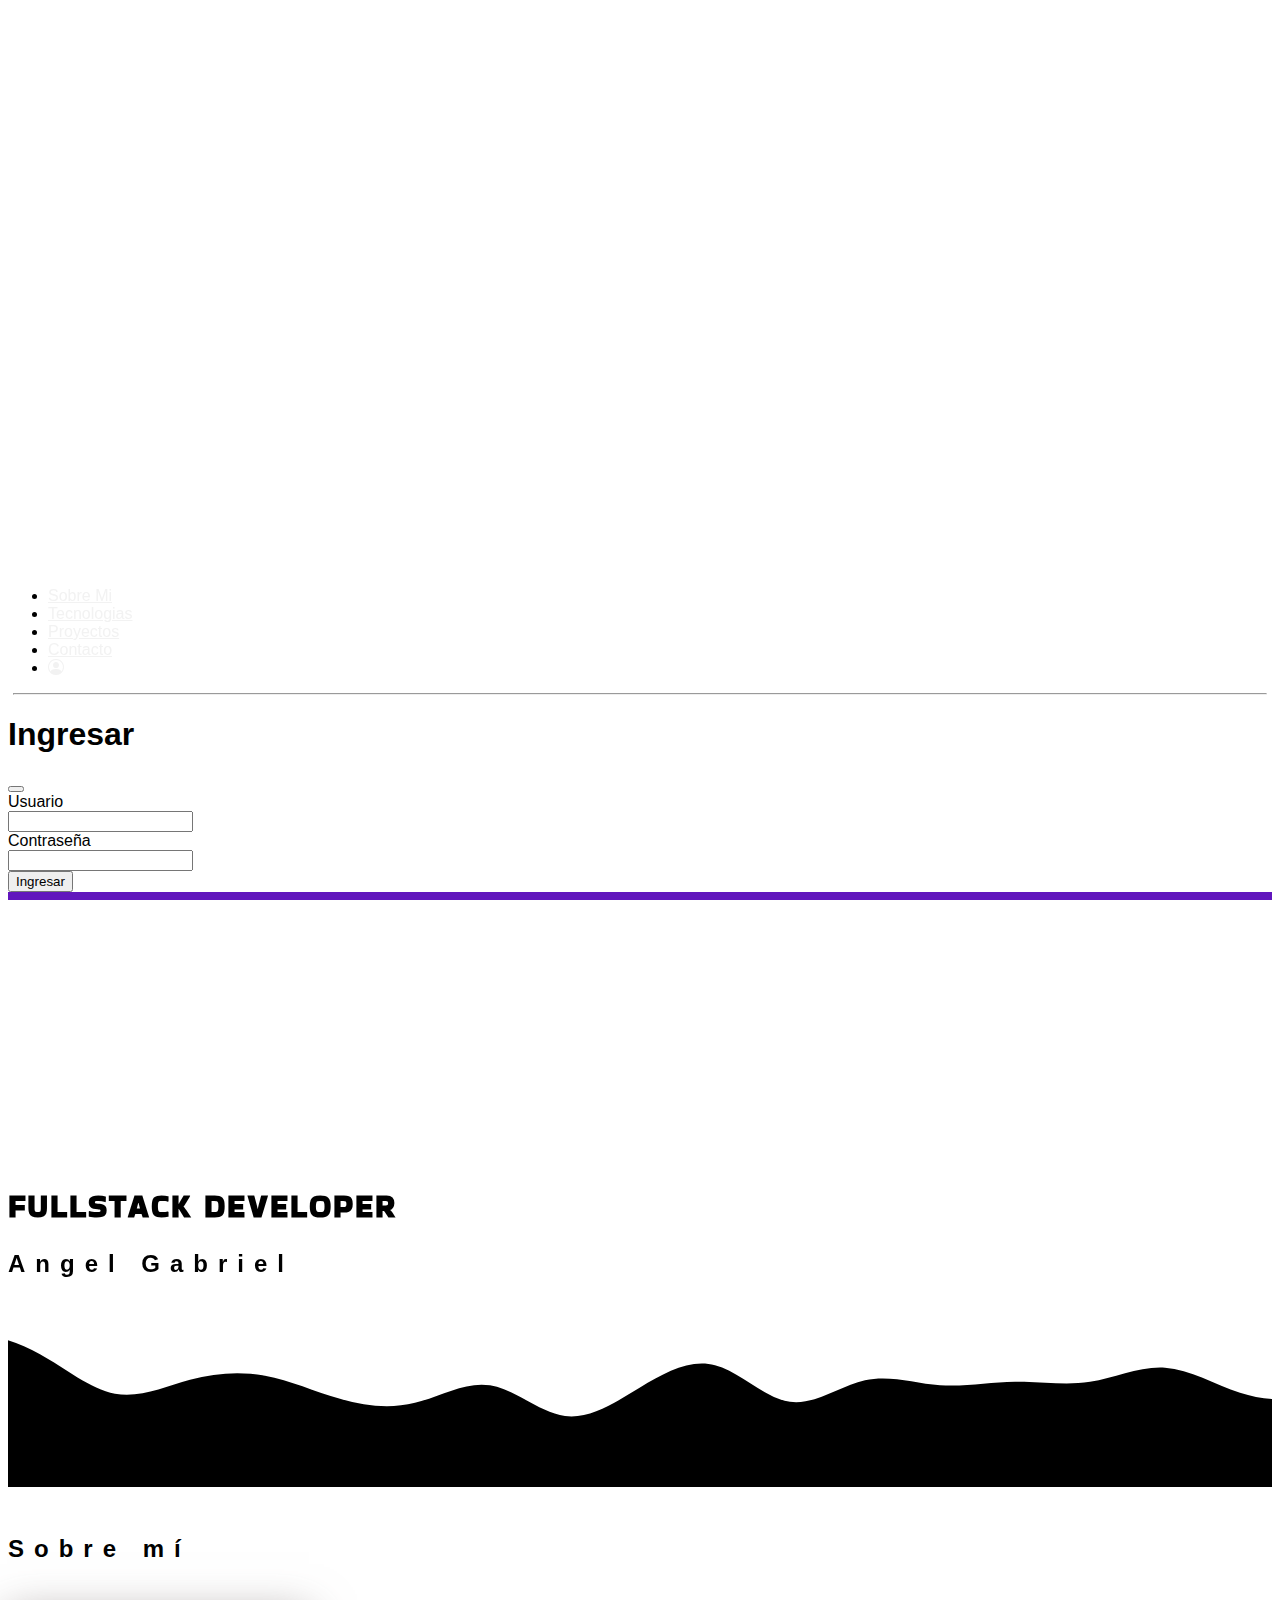
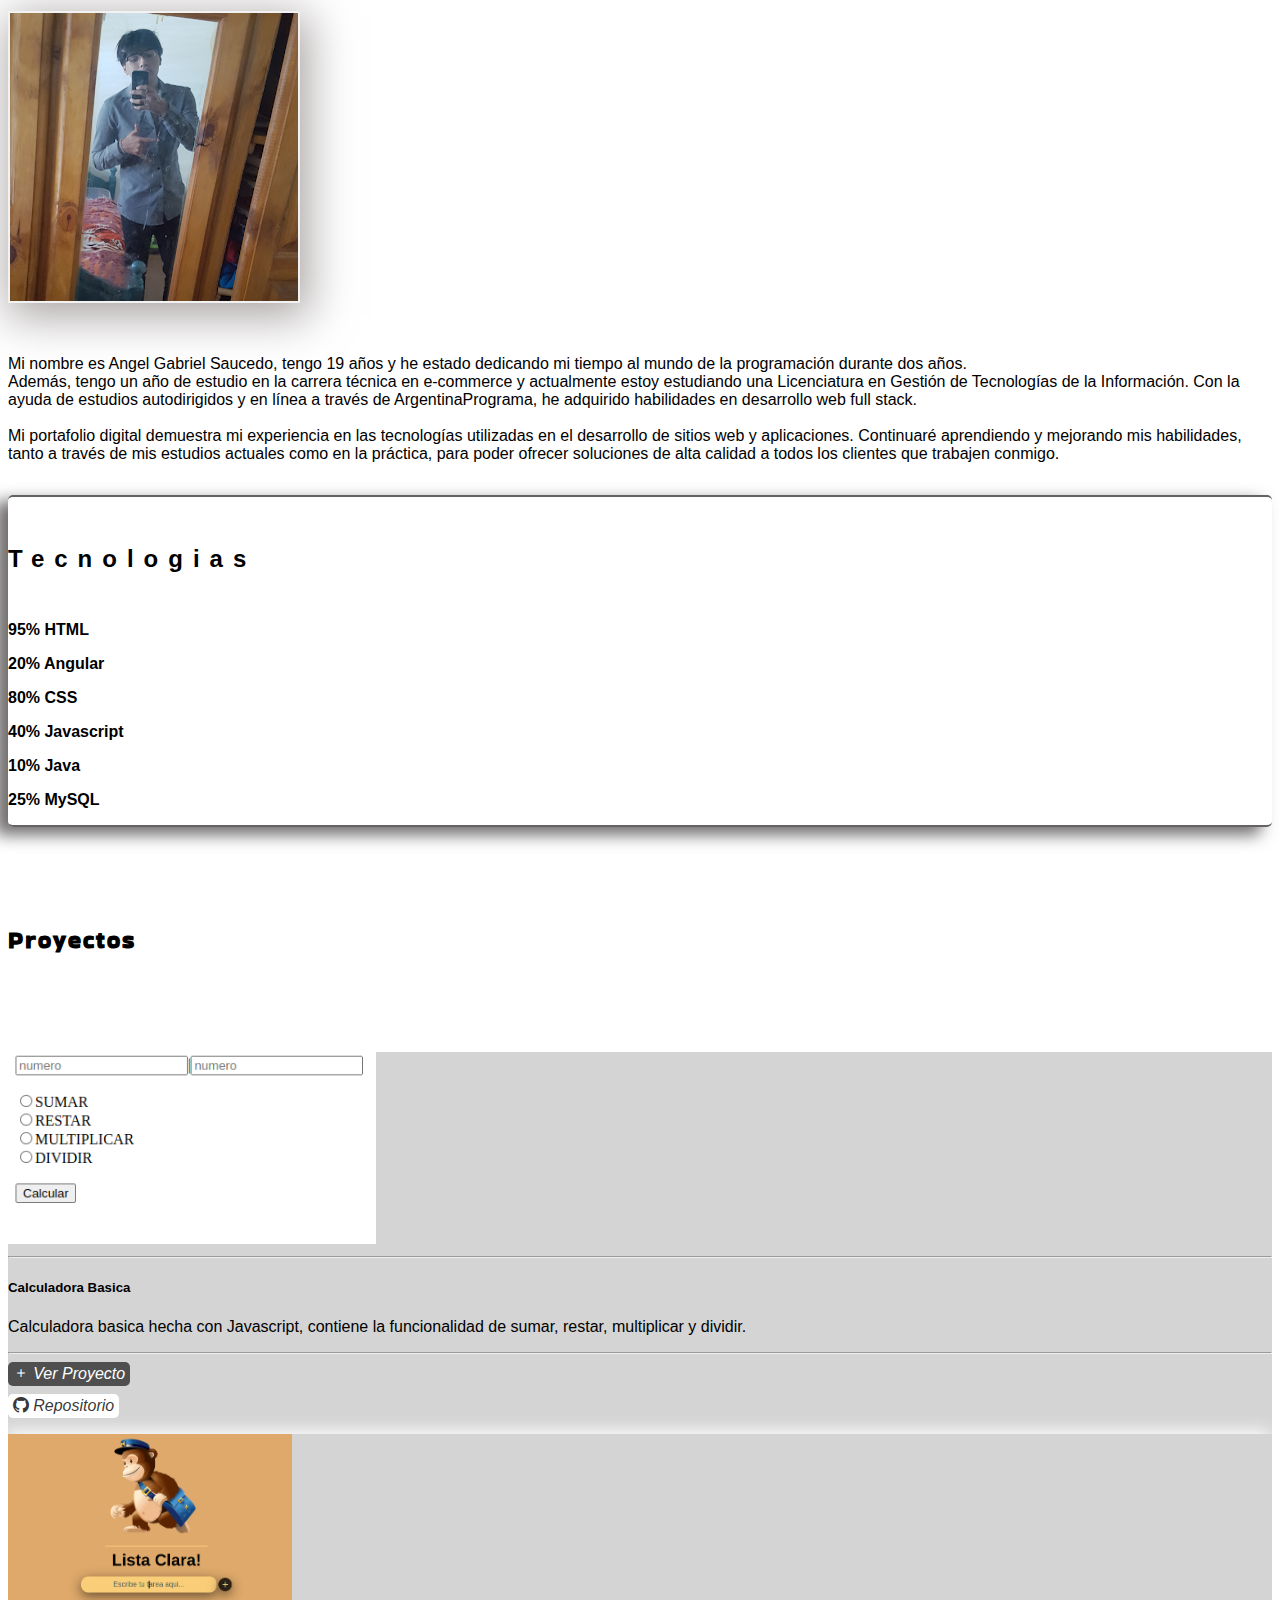
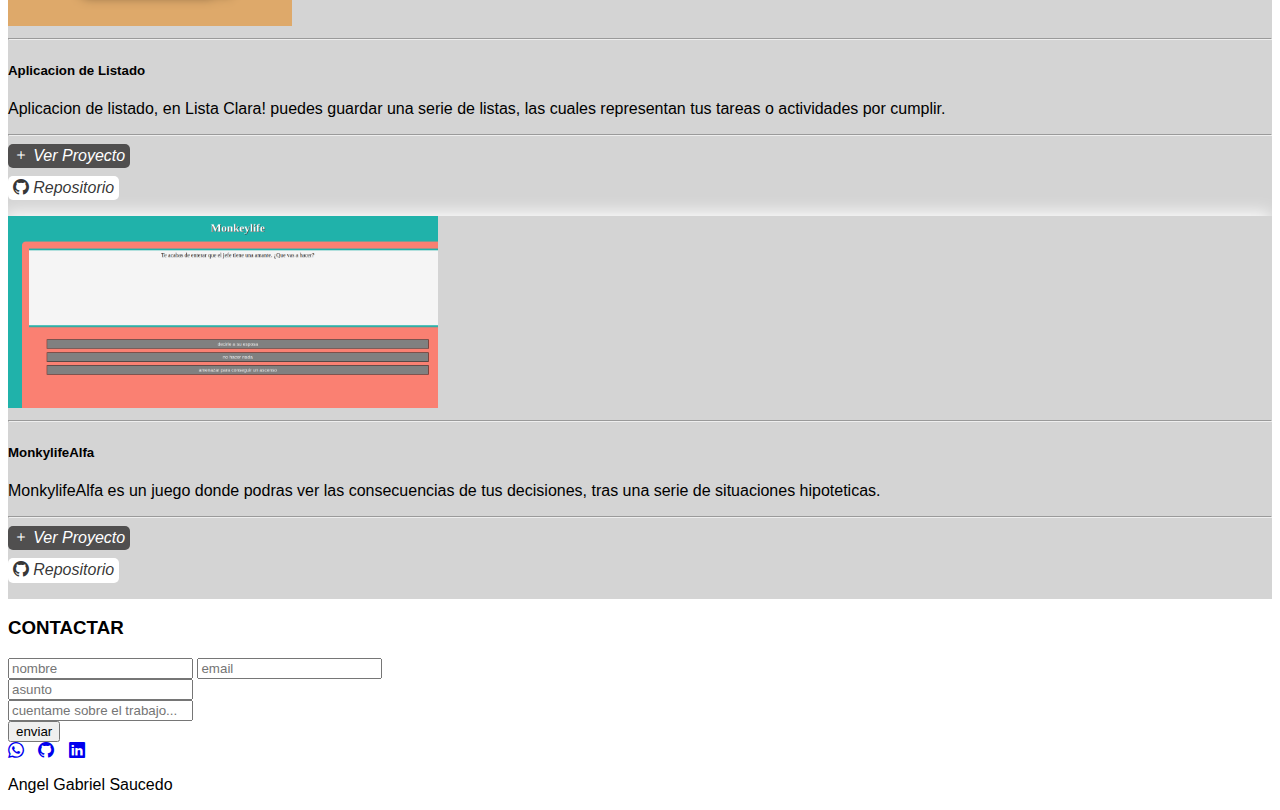
<file: index.html>
<!DOCTYPE html>
<html lang="es" class="bg-black">

  <head>
    <meta charset="UTF-8">
    <meta http-equiv="X-UA-Compatible" content="IE=edge">
    <meta name="viewport" content="width=device-width, initial-scale=1.0">
    <title>Portfolio ArgPrograma</title>
      <link href="front_end/style.css" rel="stylesheet">
      <!--fuentes-->
      <link rel="preconnect" href="https://fonts.googleapis.com"><link rel="preconnect" href="https://fonts.gstatic.com" crossorigin><link href="https://fonts.googleapis.com/css2?family=Roboto+Condensed:wght@300&display=swap" rel="stylesheet">
      <link rel="preconnect" href="https://fonts.googleapis.com"><link rel="preconnect" href="https://fonts.gstatic.com" crossorigin><link href="https://fonts.googleapis.com/css2?family=Bakbak+One&display=swap" rel="stylesheet">
      <!--BOOTSTRAP-->
      <link rel="stylesheet" href="https://cdn.jsdelivr.net/npm/bootstrap-icons@1.10.3/font/bootstrap-icons.css">
      <link href="https://cdn.jsdelivr.net/npm/bootstrap@5.3.0-alpha1/dist/css/bootstrap.min.css" rel="stylesheet" integrity="sha384-GLhlTQ8iRABdZLl6O3oVMWSktQOp6b7In1Zl3/Jr59b6EGGoI1aFkw7cmDA6j6gD" crossorigin="anonymous">
  </head>

<body class="body bg-black container-fluid">
	

  	<!--inicio navegacion-->
	<nav id="navbar-example2" class="navbar bg-dark px-3 z-3 text-center text-light overflow-hidden">
    <img src="front_end/img/argLogo.png" id="brand" class="navbar-brand fw-bold text-light col-12 col-sm-1">
    <ul class="nav nav-pills">
      <li class="nav-item">
        <a class="nav-link" href="#sobreMi">Sobre Mi</a>
      </li>
      <li class="nav-item">
        <a class="nav-link" href="#tecnologias">Tecnologias</a>
      </li>
      <li class="nav-item">
        <a class="nav-link" href="#proyectos">Proyectos</a>
      </li>
      <li class="nav-item">
        <a class="nav-link" href="#contacto">Contacto</a>
      </li>

      <li class="nav-item nav-ingresar">
        <a class="nav-link nav-link-ingresar" data-bs-toggle="modal" data-bs-target="#exampleModal"><i class="bi bi-person-circle"></i></a>
      </li>
    </ul>

    <hr class="col-12">
    </nav>
    <!--FIN NAV-->

    <!--NAV RESPONSIVE-->

    <nav id="nav-r" class="container-fluid bg-dark text-light">
      <div class="logo-r"><img src="front_end/img/argLogoMini.png" id="brand-r"></div>
      <i id="menu-icon-responsive" class="col-1 i-menu fs-2 bi bi-list"></i>
  </nav>

  <div id="menu-responsive" class="closeMenu bg-dark text-light nav__responsive">
    <i id="closeMenu-r" class="bi bi-x-lg close-menu"></i>
    <ul>
      <li class="nav-item-r">
        <a class="nav-link-r" href="#sobreMi">Sobre Mi</a>
      </li>
      <li class="nav-item-r">
        <a class="nav-link-r" href="#tecnologias">Tecnologias</a>
      </li>
      <li class="nav-item-r">
        <a class="nav-link-r" href="#proyectos">Proyectos</a>
      </li>
      <li class="nav-item-r">
        <a class="nav-link-r" href="#contacto">Contacto</a>
      </li>

      <hr id="hr-responsive">

      <li class="nav-link-r">
        <a class="nav-link-r nav-ingresar-r" data-bs-toggle="modal" data-bs-target="#exampleModal"><i class="bi bi-person-circle"> Ingresar</i></a>
      </li>
    </ul>
  </div>

    <!--MODAL-->
    <div class="modal fade" id="exampleModal" tabindex="-1" aria-labelledby="exampleModalLabel" aria-hidden="true">
      <div class="modal-dialog">
        <div class="modal-content">
          <div class="modal-header">
            <h1 class="modal-title fs-4" id="exampleModalLabel">Ingresar</h1>
            <button type="button" class="btn-close" data-bs-dismiss="modal" aria-label="Close"></button>
          </div>
          <div class="modal-body">
    
            <form>
              <div class="row mb-3">
                <label for="inputEmail3" class="col-sm-2 col-form-label">Usuario</label>
                <div class="col-sm-10">
                  <input type="email" class="form-control" id="inputEmail3">
                </div>
              </div>
              <div class="row mb-3">
                <label for="inputPassword3" class="col-sm-2 col-form-label">Contraseña </label>
                <div class="col-sm-10">
                  <input type="password" class="form-control" id="inputPassword3">
                </div>
              </div>
              <button type="submit" class="btn btn-primary">Ingresar</button>
            </form>
          </div>

        </div>
      </div>
    </div>
    <!--FIN MODAL-->


    <!--header-->

  <header class="text-center text-light hero overflow-hidden">
  <div id="inicio" class="container titulo__div">
        <h1 class="fs-1 fw-bold align-self-center">FULLSTACK DEVELOPER</h1>
        <h2 class="fs-2 text-light bg-dark fw-bolder d-inline">Angel Gabriel</h2>
  </div>

  <picture>
    <source srcset="front_end/img/wavelg.svg" media="(min-width: 1500px)">
    <source srcset="front_end/img/wave.svg" media="(min-width: 700px)">
    <img src="front_end/img/waveMini.svg" unselectable class="wave object-fit-scale">
  </picture>

  </header>

  <!--INICIO SOBREMI-->
  <h2 id="sobreMi" class="text-light text-center fs-1 fw-semibold h2__margin__height">Sobre mí</h2>
  <section class="sobreMi container text-center">
    <img src="front_end/img/mifoto.webp" class="rounded-circle mifoto">
    <p class="fs-6 text-light sobremi">Mi nombre es Angel Gabriel Saucedo, tengo 19 años y he estado dedicando mi tiempo al mundo de la programación durante dos años. <br>Además, tengo un año de estudio en la carrera técnica en e-commerce y actualmente estoy estudiando una Licenciatura en Gestión de Tecnologías de la Información. Con la ayuda de estudios autodirigidos y en línea a través de ArgentinaPrograma, he adquirido habilidades en desarrollo web full stack.<br><br> Mi portafolio digital demuestra mi experiencia en las tecnologías utilizadas en el desarrollo de sitios web y aplicaciones. Continuaré aprendiendo y mejorando mis habilidades, tanto a través de mis estudios actuales como en la práctica, para poder ofrecer soluciones de alta calidad a todos los clientes que trabajen conmigo.</p>
  </section>
  <!--FIN SOBREMI-->


  <!--INICIO TECNOLOGIAS-->
  <div class="container-sm tecnologia__content">
    <div class="row gap-3 justify-content-center">
      <div class="tecnologias__content-all col-lg-12  bg-dark">
        <h2 class="text-light text-center fs-3 fw-semibold h2__margin__height text-bg-danger">Tecnologias</h2>
        
        <article class="tecnologias__content container-fluid row fs-4">
          
          <div class="progress" role="progressbar" aria-label="Animated striped example" aria-valuenow="95" aria-valuemin="0" aria-valuemax="100">
            <div class="progress-bar progress-bar-striped progress-bar-animated bg-success" style="width: 95%"><strong class="text-black">95% HTML</strong></div>
          </div>

          <div class="progress" role="progressbar" aria-label="Animated striped example" aria-valuenow="20" aria-valuemin="0" aria-valuemax="100">
            <div class="progress-bar progress-bar-striped progress-bar-animated bg-danger" style="width: 20%"><strong class="text-black">20% Angular</strong></div>
          </div>

          <div class="progress" role="progressbar" aria-label="Animated striped example" aria-valuenow="80" aria-valuemin="0" aria-valuemax="100">
            <div class="progress-bar progress-bar-striped progress-bar-animated bg-success" style="width: 80%"><strong class="text-black">80% CSS</strong></div>
          </div>

          <div class="progress" role="progressbar" aria-label="Animated striped example" aria-valuenow="40" aria-valuemin="0" aria-valuemax="100">
            <div class="progress-bar progress-bar-striped progress-bar-animated bg-warning" style="width: 40%"><strong class="text-black">40% Javascript</strong></div>
          </div>

          <div class="progress" role="progressbar" aria-label="Animated striped example" aria-valuenow="10" aria-valuemin="0" aria-valuemax="100">
            <div class="progress-bar progress-bar-striped progress-bar-animated bg-danger" style="width: 10%"><strong class="text-black">10% Java</strong></div>
          </div>

          <div class="progress" role="progressbar" aria-label="Animated striped example" aria-valuenow="25" aria-valuemin="0" aria-valuemax="100">
            <div class="progress-bar progress-bar-striped progress-bar-animated bg-danger" style="width: 25%"><strong class="text-black">25% MySQL</strong></div>
          </div>

        </article>
      </div>

  </div>
</div>
  <!--FIN TECNOLOGIAS-->

    <!--PROYECTOS-->
    <h2 id="proyectos" class="text-light text-center fs-1 fw-semibold h2__margin__height proyectos">Proyectos</h2>
  <div class="row row-cols-1 row-cols-md-2 row-cols-lg-3 p-0 g-4 container m-auto text-center">
    
    <div class="col card-container">

      <div class="card p-1 front">
        <img src="front_end/img/calculadora.png" class="card-img-top" alt="imagen de una calculadora, contiene sumar, restar, multiplicar y dividir.">
        <div class="card-body">
          <hr class="mt-0">
          <h5 class="card-title fw-bold">Calculadora Basica</h5>
          <p class="card-text">Calculadora basica hecha con Javascript, contiene la funcionalidad de sumar, restar, multiplicar y dividir.</p>
          <hr class="m-0">
        </div>

          <div class="content__links">
            <a href="asd" class="proyects__links"><i class="bi bi bi-plus fs-5"> Ver Proyecto</i></a><br>
            <a href="asd" class="proyects__links proyects__links-repo"><i class="bi bi-github fs-6 fw-bolder"> Repositorio</i></a>
          </div>

      </div>

    </div>

    <div class="col">

      <div class="card p-1">
        <img src="front_end/img/todolist.png" class="card-img-top" alt="aplicacion donde puedes crear borrar y guardar una serie de listas, las cuales representan tus tareas por hacer">
        
        <div class="card-body">
          <hr class="mt-0">
          <h5 class="card-title fw-bold">Aplicacion de Listado</h5>
          <p class="card-text">Aplicacion de listado, en Lista Clara! puedes guardar una serie de listas, las cuales representan tus tareas o actividades por cumplir.</p>
          <hr class="m-0">
        </div>

          <div class="content__links">
            <a href="asd" class="proyects__links"><i class="bi bi bi-plus fs-5"> Ver Proyecto</i></a><br>
            <a href="asd" class="proyects__links proyects__links-repo"><i class="bi bi-github fs-6 fw-bolder"> Repositorio</i></a>
          </div>

      </div>

    </div>

    <div class="col">

      <div class="card p-1">
        <img src="front_end/img/monkylifeAlfa.png" class="card-img-top" alt="MonkylifeAlfa un juego donde podras ver las consecuencias de tus decisiones">
        <div class="card-body">
          <hr class="mt-0">
          <h5 class="card-title fw-bold">MonkylifeAlfa</h5>
          <p class="card-text">MonkylifeAlfa es un juego donde podras ver las consecuencias de tus decisiones, tras una serie de situaciones hipoteticas.</p>
          <hr class="m-0">
        </div>

          <div class="content__links">
            <a href="asd" class="proyects__links"><i class="bi bi bi-plus fs-5"> Ver Proyecto</i></a><br>
            <a href="asd" class="proyects__links proyects__links-repo"><i class="bi bi-github fs-6 fw-bolder"> Repositorio</i></a>
          </div>

      </div>

    </div>

  </div>
  
  <!--FINAL PROYECTOS-->

  <!--CONTACTOS-->
    <section id="contacto" class="container mt-5 text-center">
      <h3 class="text-bg-danger fs-4 text-light mx-5">CONTACTAR</h3>
      <form class="row justify-content-center mt-2">
        <label class="form-label col-sm-5" for="name">
          <input name="name" type="text" class="form-control" required placeholder="nombre">
        </label>
        <label class="form-label col-sm-5" for="email">
          <input name="email" type="email" class="form-control" required placeholder="email">
        </label>
        <br>
        <label class="form-label col-sm-10" for="subject">
          <input name="subject" type="text" class="form-control" required placeholder="asunto">
        </label>
        <br>
        <label class="col-sm-10">
          <input type="textarea" class="form-control textarea" required placeholder="cuentame sobre el trabajo...">
        </label>
          <br>
        <input type="submit" class="btn btn-primary col-sm-5 col-5 mt-3" value="enviar">
      </form>
    </section>

  <!--FINAL CONTACTO-->

  <!--FOOTER-->
  <footer class="text-center container-fluid bg-dark text-bg-light pt-4 mt-5">
    <a class="text-light h2__margin__height contacto-item" href="https://wa.me/5491165452630?text=Me%20pongo%20en%20contacto%20contigo%20por%20mi%20inter%C3%A9s%20en%20tu%20portfolio%20web%2C%20me%20gustaria%20hablarte%20sobre%3A%20..." target="_blank"><i class="bi bi-whatsapp"></i></a>
    <a href="https://github.com/W3-Briel" class="text-light h2__margin__height contacto-item" target="_blank"><i class="bi bi-github"></i></a>
    <a href="https://www.linkedin.com/in/angel-gabriel-853975232/" target="_blank" class="text-light h2__margin__height contacto-item"><i class="bi bi-linkedin"></i></a>

    <p class="m-0 text-light">Angel Gabriel Saucedo</p>
  </footer>
  <!--FINAL FOOTER-->

  <script src="front_end/index.js"></script>
	<!--BOOTSTRAP js-->
	<script src="https://cdn.jsdelivr.net/npm/bootstrap@5.3.0-alpha1/dist/js/bootstrap.bundle.min.js" integrity="sha384-w76AqPfDkMBDXo30jS1Sgez6pr3x5MlQ1ZAGC+nuZB+EYdgRZgiwxhTBTkF7CXvN" crossorigin="anonymous"></script>
</body>

</html>
</file>
<file: front_end/style.css>
.body {
    padding: 0 !important;
    font-family: Arial, Helvetica, sans-serif;
}
#navbar-example2 {
    position: sticky;
    top: 0;

}

.nav-item:hover{
    opacity: .9;
    transition: all 1s;
}
.nav-item > a {
    color: #f2f2f2;
}
nav > hr {
    margin: 0.3em;
}
.nav-ingresar {
   /*  background-color: #656262; */
    border-radius: 1em;

    transition: all .3s;
}
.nav-ingresar:hover {
    background: #fff;
    opacity: 0.8;
}
.nav-ingresar > a:hover {
    color: #000;
}
/*nav responsive*/

#nav-r {
    position: fixed;
    width: 100%;
    z-index: 5;

    display: none;
}
#nav-r .logo-r {
    float: left;
}
#menu-icon-responsive {
    float: right;
}

.close-menu {
    color: red;
    padding: 1em;
    font-size: 1em;
    float: right;
}
.close-menu:hover {
    background: white;
    border-radius: 20%;
} 
.nav__responsive {
    min-height: 100vh;
    min-width: 80vw;
    opacity: .9;

    position: fixed;
    z-index: 10;
    right: 0;
    top: 0;
}
.closeMenu {
    display: none;
}
.showMenu {
    display: block;
}
#hr-responsive {
    margin-top: 2em;
    width: 200px;
    display: inline-block;
}
.nav__responsive > ul {
    list-style: none;
    float: left;
}
.nav-item-r {
    padding: 1em;
    margin: 2px;
    border-left: 1px solid #fff;
}
.nav-item-r a:hover {
    font-size: 1.2em;
    border-radius: 5%;
    background-color: #0d6efd;
}
.nav-link-r {
    color: #fff;
    padding: 1em;
    text-decoration: none;
}
.nav-ingresar-r {
    border-radius: 10px;
    border: 1px solid #fff;
    font-weight: bold;
}
.nav-ingresar-r:hover {
    background: #000;
}
.i-menu {
    padding-top: 0.5em;
}

@media only screen and (max-width: 699px){
    #navbar-example2 {
        display: none;
    }
    #nav-r {
        position: fixed;
        width: 100%;
        z-index: 5;
    
        display: block;
    }
}

/*header*/

.hero {
    background-attachment: fixed;
    background-image: url(img/hero1.svg);
    background-size: cover;
    position: relative;
    min-height: 90%;
}
.titulo__div {
    padding-top: 30vh;
    padding-bottom: 15%;
    margin: auto;
}
.titulo__div h1 {
    font-family: 'Bakbak One', cursive;
    letter-spacing: 2px;
}
.titulo__div h2, .h2__margin__height {
    letter-spacing: 10px;
}
.h2__margin__height {
    margin: 2em 0;
}
.wave {
    position: absolute;
    bottom: 0;
    left: 0;

    width: 100%;
    height: 200px;
    object-fit: cover;
    object-position: bottom;
}

/*card proyects*/
.card {
    -webkit-box-shadow: -2px -3px 16px 0px rgba(255,255,255,1);
    -moz-box-shadow: -2px -3px 16px 0px rgba(255,255,255,1);
    box-shadow: -2px -3px 16px 0px rgba(255,255,255,1);

    background-color: #d4d4d4 !important;
}
.card img {
    display: inline-block;
    max-width: 100%;
    height: 12em;
    object-fit: cover;
    object-position: top left;
}

/* .tecnologia__content{
    margin-bottom: 10em;
    width: 50%;
} */
/* .tecnologias__content-all {

}
.tecnologias__content {
    width: 95%;
} */
.tecnologias__content > div {
    margin: 1em 0;
}
.tecnologias__content-all {
    box-shadow: -12px 7px 16px 1px rgba(65, 62, 62, 0.75);
    min-height: 300px;
    border-radius: 5px;
    border-bottom: 2px solid #656262;
    border-top: 2px solid #656262;
}
.tecnologias__content-all:hover {
    opacity: 0.9;
    transition: all 1s;
}
.tecnologia {
    padding: 0.5em;
}
/*FINAL TECNOLOGIAS*/
.sobremi, .mifoto {
    margin-bottom: 2em;
}
.mifoto {
    border: 2px solid #f2f2f2;
    box-shadow: 4px 9px 42px 5px rgba(141, 133, 133, 0.75);
}
/*proyectos*/
.proyectos {
    font-family: 'Bakbak One', cursive;
    letter-spacing: 2px;
    padding: 2em 0;
    background-image: url(img/hero1.svg);
    background-size: cover;
    background-attachment: fixed;
}
.content__links {
    padding-bottom: 1em;
}
.proyects__links {
    color: #fff;
    background-color: rgba(46, 45, 45,0.8);
    padding: 0.2em .3em;
    border-radius: 5px;
    text-decoration: none;
    display: inline-block;

    transition: all 0.3s;
}
.proyects__links-repo {
    color: rgba(0, 0, 0,0.8);
    background-color: #fff;
    margin-top: .5em;
}
.proyects__links:hover {
    padding: 0.3em;
    font-weight: bolder;
    color: #000;
    background-color: rgba(46, 45, 45,0.4);
}

/*contacto*/
.contacto-item:hover{
    color: #0d6efd !important;
}

.modal-backdrop {
    z-index: 11 !important;
}

form > * {
    color: #000;
}

#exampleModalLabel {
    color: #000;
}

/*form*/

.textArea {
    min-height: 5em;
}
</file>
